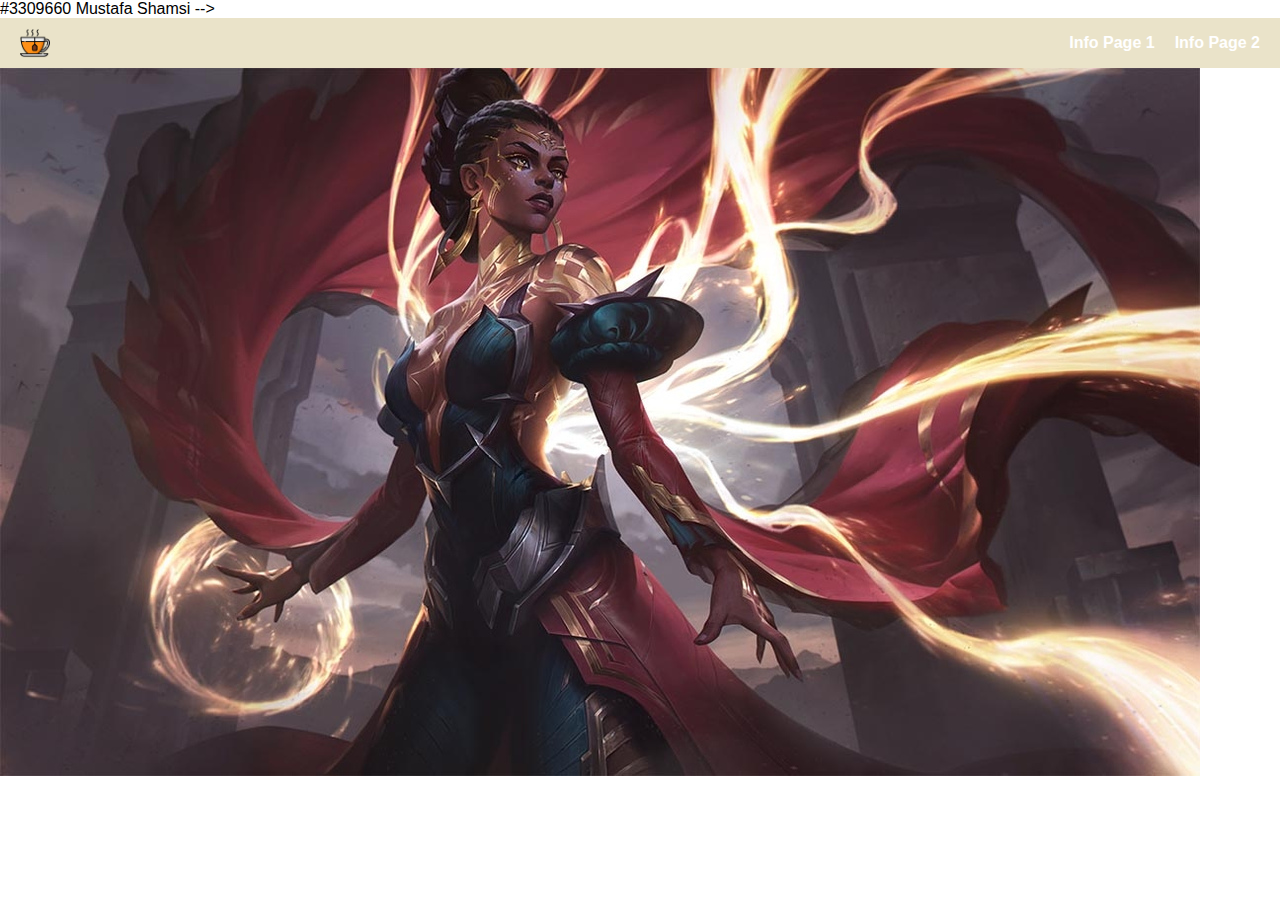
<file: Page1.html>
#3309660
Mustafa Shamsi
-->
<!DOCTYPE html>
<html lang="en">

<head>
  <meta charset="utf-8" />
  <meta name="viewport" content="width=device-width, initial-scale=1" />
  

  <!-- Title of Webpage -->
  <title>The Brewery</title>

  <!-- The website stylesheet -->
  <link rel="stylesheet" href="style.css" />

  <!-- The website JavaScript file -->
  <script src="public/script.js" defer></script>
</head>


<body>

  <!-- Navagation Bar -->
 <nav>
  <div class="nav-left">
    <a href="index.html">
      <img src="public/Teacup.png" alt="Home Icon" class="home-icon">
    </a>
  </div>
  <div class="nav-right">
    <a href="Page1.html">Info Page 1</a>
    <a href="Page2.html">Info Page 2</a>
  </div>
</nav>

  <!-- Header image -->
  <header>
    <img src="public/1200px-Mel_OriginalSkin.jpg" alt="Website Header" class="header-img">
  </header>






</body>


</head>


</html>
</file>
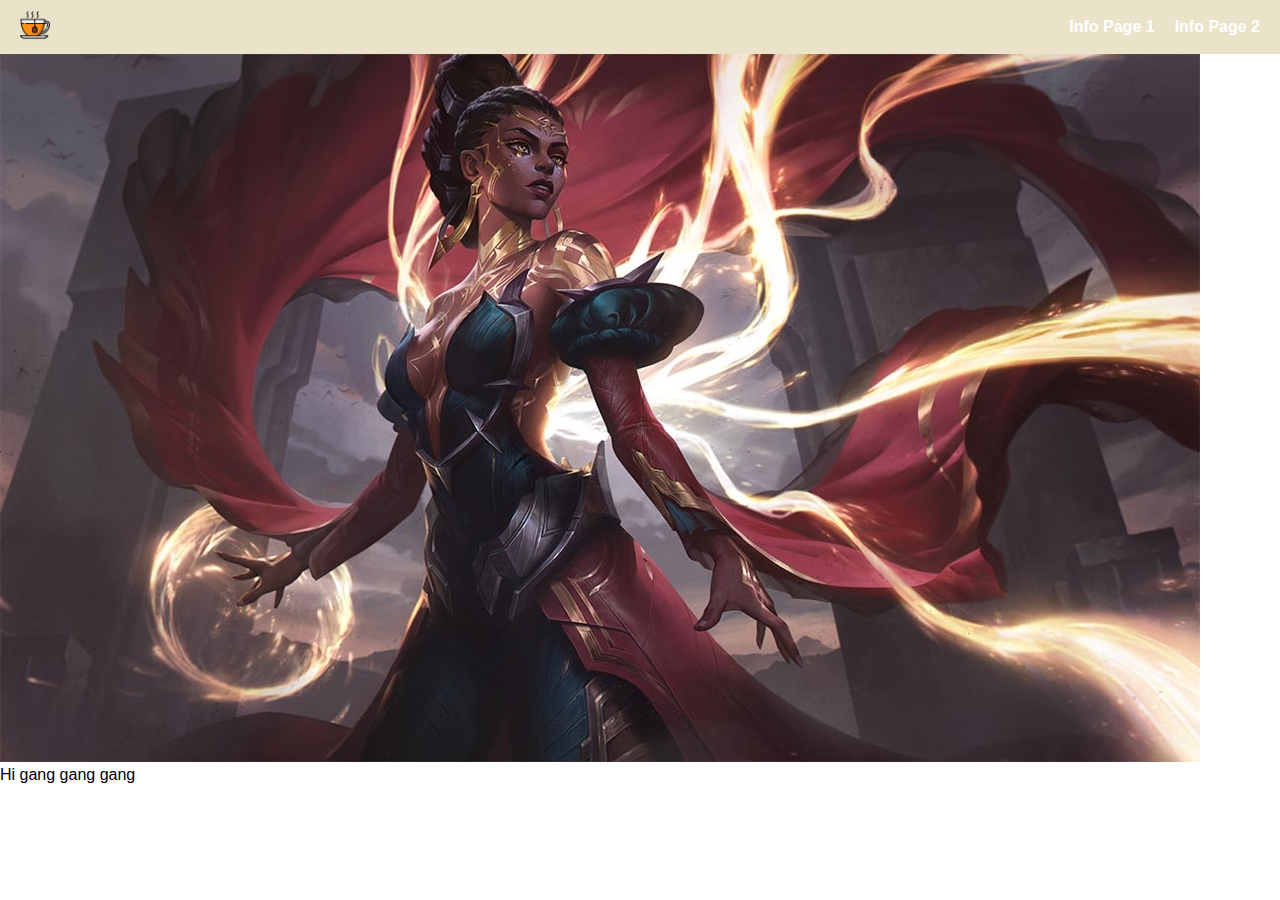
<file: Page2.html>
<!--
#3309660
Mustafa Shamsi
-->
<!DOCTYPE html>
<html lang="en">

<head>
  <meta charset="utf-8" />
  <meta name="viewport" content="width=device-width, initial-scale=1" />
  

  <!-- Title of Webpage -->
  <title>The Brewery</title>

  <!-- The website stylesheet -->
  <link rel="stylesheet" href="style.css" />

  <!-- The website JavaScript file -->
  <script src="public/script.js" defer></script>
</head>


<body>

  <!-- Navagation Bar -->
 <nav>
  <div class="nav-left">
    <a href="index.html">
      <img src="public/Teacup.png" alt="Home Icon" class="home-icon">
    </a>
  </div>
  <div class="nav-right">
    <a href="Page1.html">Info Page 1</a>
    <a href="Page2.html">Info Page 2</a>
  </div>
</nav>

  <!-- Header image -->
  <header>
    <img src="public/1200px-Mel_OriginalSkin.jpg" alt="Website Header" class="header-img">
  </header>


<p> Hi gang gang gang</p>



</body>


</head>


</html>
</file>
<file: style.css>
/* Reset default styles */
* {
  margin: 0;
  padding: 0;
  box-sizing: border-box;
  font-family: Arial, sans-serif;
}

/* Navigation bar */
nav {
  display: flex;
  justify-content: space-between;
  align-items: center;
  background-color: #EAE3C9;
  padding: 10px 20px;
  position: relative;
}

.nav-left {
  display: flex;
  align-items: center;
}

.nav-left img {
  width: 30px;
  height: 30px;
  margin-right: 10px;
}

.nav-left a, .nav-right a {
  color: white;
  text-decoration: none;
  font-weight: bold;
}

.nav-right {
  display: flex;
  align-items: center;
}

.nav-right a {
  margin-left: 20px;
}

.nav-left a:hover, .nav-right a:hover {
  color: #ff9900;
}
</file>
